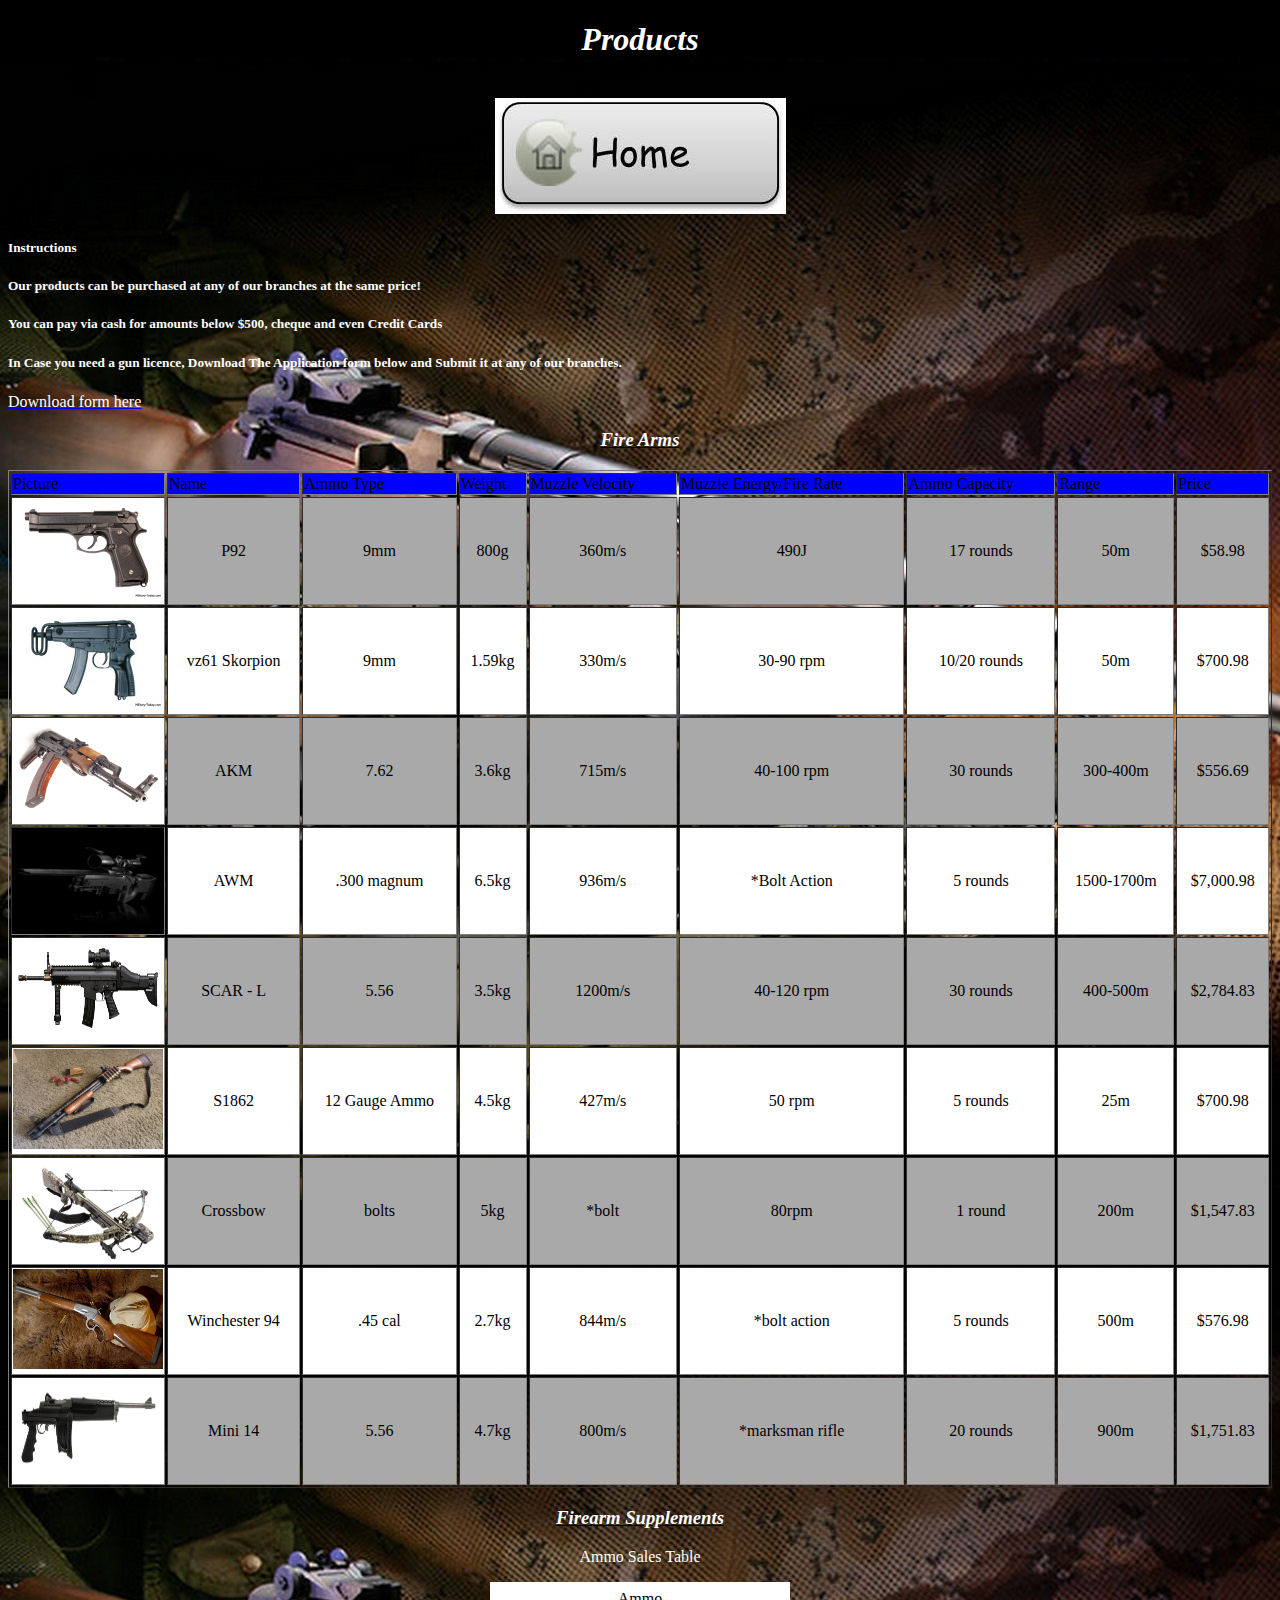
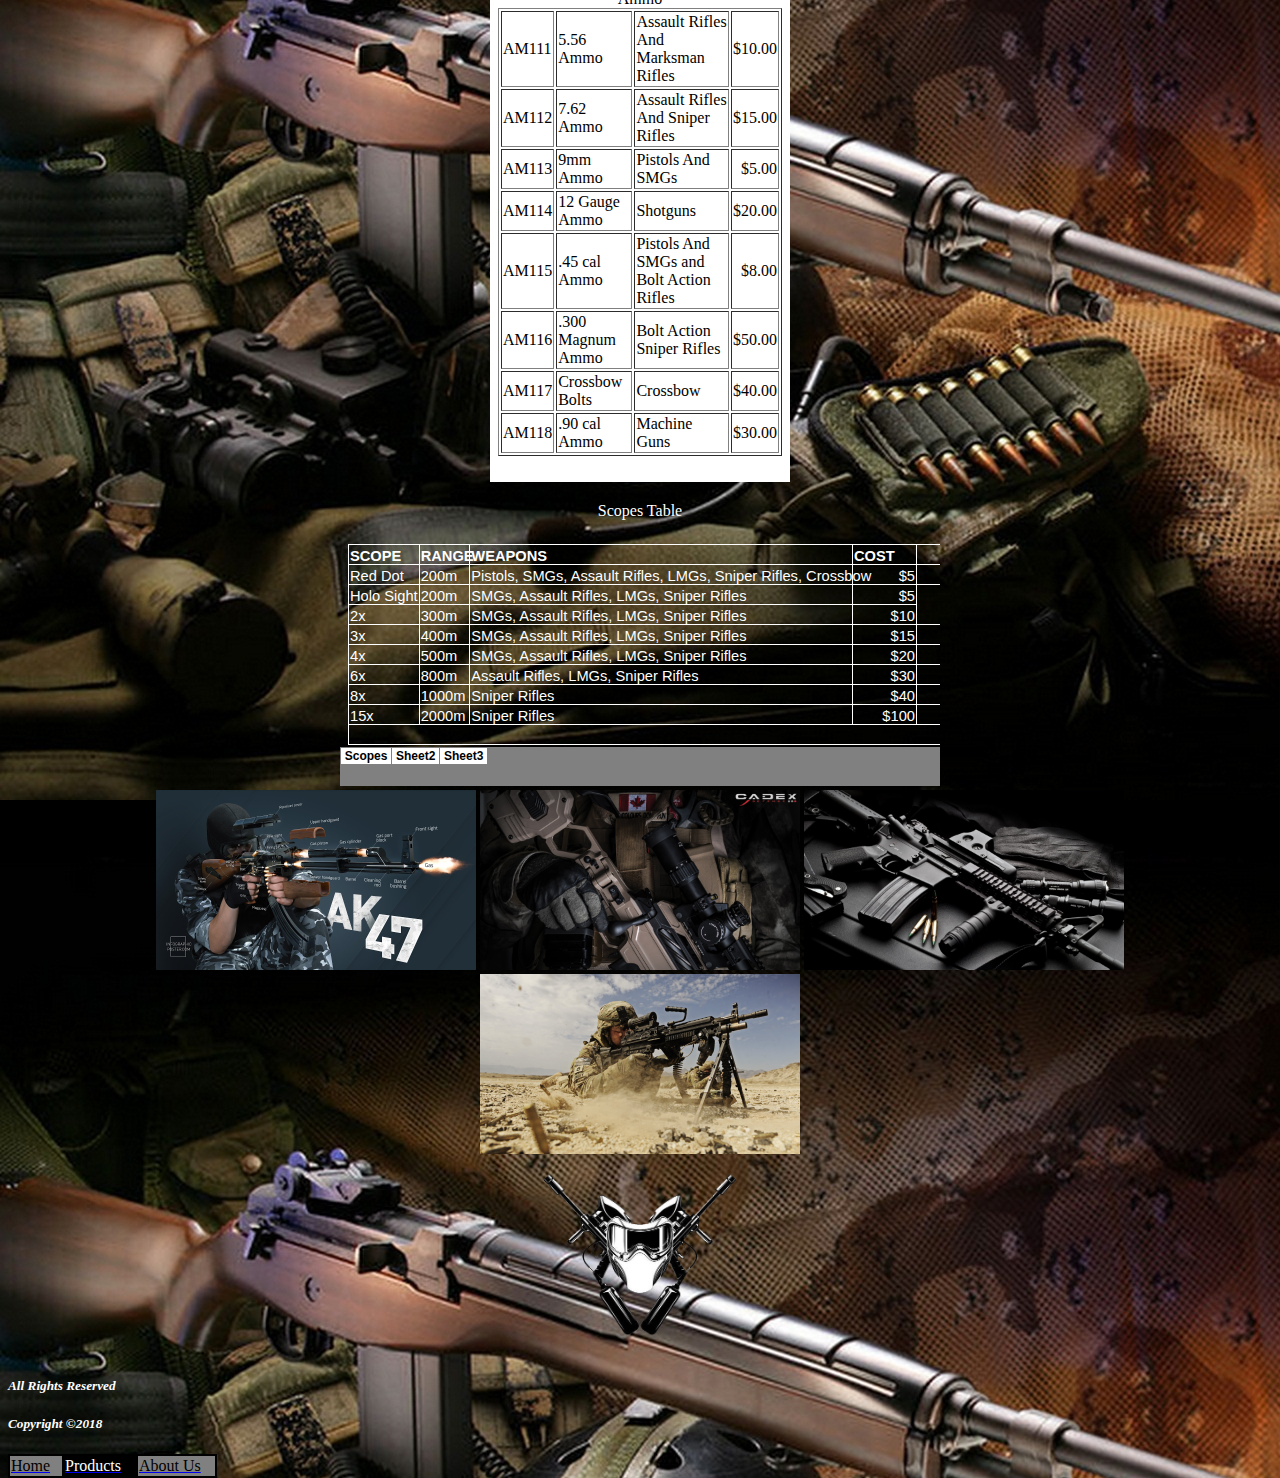
<file: Products Page.html>
<!DOCTYPE html>
<html lang="en">
<head>
    <meta charset="UTF-8">
    <title>MyneRoyale Inc.</title>
</head>
<body background="Files/Background Images/Guns-weapons-background-desktop-new-hd-wallpapers-free-download-guns-images-high-resolution-free-colourful-1600x1200.jpg">
<p><b><i><u><center><h1><font color="white">Products</font></h1></center></u></i></b></p>
<center><embed src="Files/Music/Wonki - Grapes (Vlog No Copyright Music).mp3" autostart="true" width="0" height="0"></center>
<a href="index.html">
    <center> <img src="Files/Buttons/home.jpg" height="116" width="291"/> </center>
</a>
<p><b><u><h5><font color="white">Instructions</font></h5></u></b></p>
<p><h5><font color="white">Our products can be purchased at any of our branches at the same price!</font></h5></p>
<p><h5><font color="white">You can pay via cash for amounts below $500, cheque and even Credit Cards</font></h5></p>
<p><h5><font color="white">In Case you need a gun licence, Download The Application form below and Submit it at any of our branches.</font></h5></p>
<a href="Files/Exports/Application for a Gun License.pdf" download><font color="white">Download form here</font></a>
<p><b><i><u><center><h3><font color="white">Fire Arms</font></h3></center></u></i></b></p>
<table width="100%" border="1" align="center">
    <thead bgcolor="blue">
    <td>Picture</td>
    <td>Name</td>
    <td>Ammo Type</td>
    <td>Weight</td>
    <td>Muzzle Velocity</td>
    <td>Muzzle Energy/Fire Rate</td>
    <td>Ammo Capacity</td>
    <td>Range</td>
    <td>Price</td>
    </thead>
    <tr bgcolor="#a9a9a9">
        <td bgcolor="white" width="150"><img src="Files/Guns/&beretta_92.jpg" height="100" width="150"/></td>
        <td><center>P92</center></td>
        <td><center>9mm</center></td>
        <td><center>800g</center></td>
        <td><center>360m/s</center></td>
        <td><center>490J</center></td>
        <td><center>17 rounds</center></td>
        <td><center>50m</center></td>
        <td><center>$58.98</center></td>
    </tr>
    <tr bgcolor="white">
        <td bgcolor="white" width="150"><img src="Files/Guns/vz_61_scorpion.jpg" height="100" width="150"/></td>
        <td><center>vz61 Skorpion</center></td>
        <td><center>9mm</center></td>
        <td><center>1.59kg</center></td>
        <td><center>330m/s</center></td>
        <td><center>30-90 rpm</center></td>
        <td><center>10/20 rounds</center></td>
        <td><center>50m</center></td>
        <td><center>$700.98</center></td>
    </tr>
    <tr bgcolor="#a9a9a9">
        <td bgcolor="white" width="150"><img src="Files/Guns/&13365.jpg" height="100" width="150"/></td>
        <td><center>AKM</center></td>
        <td><center>7.62</center></td>
        <td><center>3.6kg</center></td>
        <td><center>715m/s</center></td>
        <td><center>40-100 rpm</center></td>
        <td><center>30 rounds</center></td>
        <td><center>300-400m</center></td>
        <td><center>$556.69</center></td>
    </tr>
    <tr bgcolor="white">
        <td bgcolor="black" width="150"><img src="Files/Guns/&55099.jpg" height="100" width="150"/></td>
        <td><center>AWM</center></td>
        <td><center>.300 magnum</center></td>
        <td><center>6.5kg</center></td>
        <td><center>936m/s</center></td>
        <td><center> *Bolt Action </center></td>
        <td><center>5 rounds</center></td>
        <td><center>1500-1700m</center></td>
        <td><center>$7,000.98</center></td>
    </tr>
    <tr bgcolor="#a9a9a9">
        <td bgcolor="white" width="150"><img src="Files/Guns/&144778.jpg" height="100" width="150"/></td>
        <td><center>SCAR - L</center></td>
        <td><center>5.56</center></td>
        <td><center>3.5kg</center></td>
        <td><center> 1200m/s </center></td>
        <td><center>40-120 rpm</center></td>
        <td><center>30 rounds</center></td>
        <td><center>400-500m</center></td>
        <td><center>$2,784.83</center></td>
    </tr>
    <tr bgcolor="white">
        <td bgcolor="white" width="150"><img src="Files/Guns/&262245.jpg" height="100" width="150"/></td>
        <td><center>S1862</center></td>
        <td><center>12 Gauge Ammo</center></td>
        <td><center>4.5kg</center></td>
        <td><center>427m/s</center></td>
        <td><center> 50 rpm </center></td>
        <td><center>5 rounds</center></td>
        <td><center>25m</center></td>
        <td><center>$700.98</center></td>
    </tr>
    <tr bgcolor="#a9a9a9">
        <td bgcolor="white" width="150"><img src="Files/Guns/&294415.jpg" height="100" width="150"/></td>
        <td><center>Crossbow</center></td>
        <td><center>bolts</center></td>
        <td><center>5kg</center></td>
        <td><center> *bolt </center></td>
        <td><center>80rpm</center></td>
        <td><center>1 round</center></td>
        <td><center>200m</center></td>
        <td><center>$1,547.83</center></td>
    </tr>
    <tr bgcolor="white">
        <td bgcolor="white" width="150"><img src="Files/Guns/&487603.jpg" height="100" width="150"/></td>
        <td><center>Winchester 94</center></td>
        <td><center>.45 cal</center></td>
        <td><center>2.7kg</center></td>
        <td><center>844m/s</center></td>
        <td><center> *bolt action </center></td>
        <td><center>5 rounds</center></td>
        <td><center>500m</center></td>
        <td><center>$576.98</center></td>
    </tr>
    <tr bgcolor="#a9a9a9">
        <td bgcolor="white" width="150"><img src="Files/Guns/&384555.jpg" height="100" width="150"/></td>
        <td><center>Mini 14</center></td>
        <td><center>5.56</center></td>
        <td><center>4.7kg</center></td>
        <td><center> 800m/s </center></td>
        <td><center>*marksman rifle</center></td>
        <td><center>20 rounds</center></td>
        <td><center>900m</center></td>
        <td><center>$1,751.83</center></td>
    </tr>
</table>
<p><b><i><u><center><h3><font color="white">Firearm Supplements</font></h3></center></u></i></b></p>
<p><center><font color="white">Ammo Sales Table</font></center></p>
<center><embed src="Files/Exports/Ammo.html" height="500"></center>
<p><center><font color="white">Scopes Table</font></center></p>
<center><embed src="Files/Exports/Scopes.html" height="250" width="600"></center>
<center>
    <img src="Files/Posters/AK Poster.jpg" height="180" width="320"/>
    <img src="Files/Posters/other poster.jpg" height="180" width="320"/>
    <img src="Files/Background Images/Home.jpg" height="180" width="320"/>
    <img src="Files/Guns/781275.jpg" height="180" width="320"/>
</center>
<center>
    <img src="Files/Buttons/il_570xN.1260359103_2sgv.png" width="20%" height="20%"/>
</center>
<p><i><h5><font color="white">All Rights Reserved</font></h5></i></p>
<p><i><h5><font color="white">Copyright ©2018</font></h5></i></p>
<table border="0" align="left" bgcolor="black">
    <tr bgcolor="black">
        <td width="50" bgcolor="gray">
            <a href="index.html"><font color="black">Home</font></a>
        </td>
        <td width="70" bgcolor="black">
            <a href="Products Page.html"><font color="white">Products</font></a>
        </td>
        <td width="75" bgcolor="gray">
            <a href="About Us.html"><font color="black">About Us</font></a>
        </td>
    </tr>
</table>
</body>
</html>
</file>
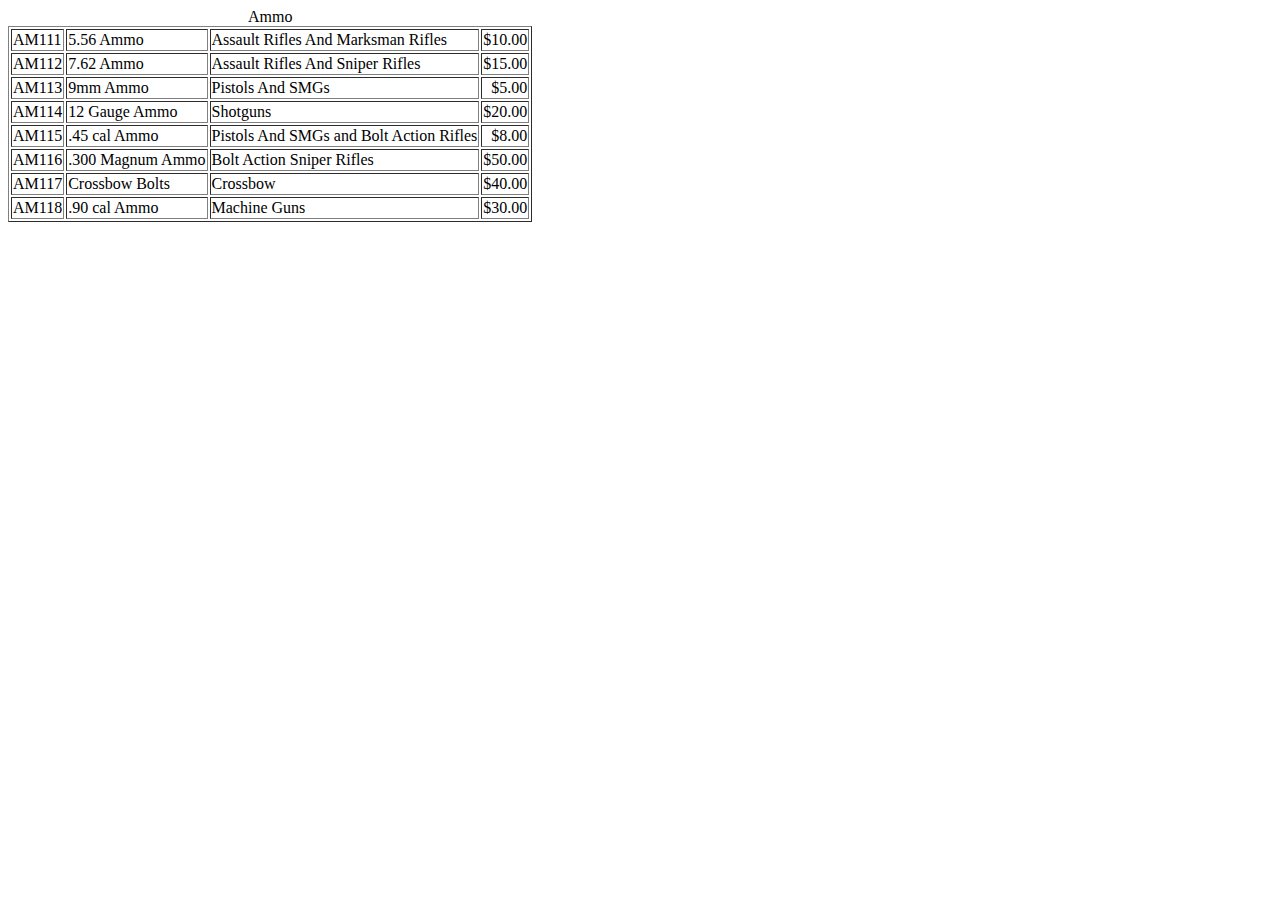
<file: Files/Exports/Ammo.html>
<HTML DIR=LTR>
<HEAD>
<META HTTP-EQUIV="Content-Type" CONTENT="text/html; charset=Windows-1252">
<TITLE>Ammo Types</TITLE>
</HEAD>
<BODY bgcolor="white">
<TABLE DIR=LTR BORDER>
<CAPTION>Ammo</CAPTION>
<TR>
<TD DIR=LTR ALIGN=LEFT>AM111</TD>
<TD DIR=LTR ALIGN=LEFT>5.56 Ammo</TD>
<TD DIR=LTR ALIGN=LEFT>Assault Rifles And Marksman Rifles</TD>
<TD DIR=LTR ALIGN=RIGHT>$10.00</TD>
</TR>
<TR>
<TD DIR=LTR ALIGN=LEFT>AM112</TD>
<TD DIR=LTR ALIGN=LEFT>7.62 Ammo</TD>
<TD DIR=LTR ALIGN=LEFT>Assault Rifles And Sniper Rifles</TD>
<TD DIR=LTR ALIGN=RIGHT>$15.00</TD>
</TR>
<TR>
<TD DIR=LTR ALIGN=LEFT>AM113</TD>
<TD DIR=LTR ALIGN=LEFT>9mm Ammo</TD>
<TD DIR=LTR ALIGN=LEFT>Pistols And SMGs</TD>
<TD DIR=LTR ALIGN=RIGHT>$5.00</TD>
</TR>
<TR>
<TD DIR=LTR ALIGN=LEFT>AM114</TD>
<TD DIR=LTR ALIGN=LEFT>12 Gauge Ammo</TD>
<TD DIR=LTR ALIGN=LEFT>Shotguns</TD>
<TD DIR=LTR ALIGN=RIGHT>$20.00</TD>
</TR>
<TR>
<TD DIR=LTR ALIGN=LEFT>AM115</TD>
<TD DIR=LTR ALIGN=LEFT>.45 cal Ammo</TD>
<TD DIR=LTR ALIGN=LEFT>Pistols And SMGs and Bolt Action Rifles</TD>
<TD DIR=LTR ALIGN=RIGHT>$8.00</TD>
</TR>
<TR>
<TD DIR=LTR ALIGN=LEFT>AM116</TD>
<TD DIR=LTR ALIGN=LEFT>.300 Magnum Ammo</TD>
<TD DIR=LTR ALIGN=LEFT>Bolt Action Sniper Rifles</TD>
<TD DIR=LTR ALIGN=RIGHT>$50.00</TD>
</TR>
<TR>
<TD DIR=LTR ALIGN=LEFT>AM117</TD>
<TD DIR=LTR ALIGN=LEFT>Crossbow Bolts</TD>
<TD DIR=LTR ALIGN=LEFT>Crossbow</TD>
<TD DIR=LTR ALIGN=RIGHT>$40.00</TD>
</TR>
<TR>
<TD DIR=LTR ALIGN=LEFT>AM118</TD>
<TD DIR=LTR ALIGN=LEFT>.90 cal Ammo</TD>
<TD DIR=LTR ALIGN=LEFT>Machine Guns</TD>
<TD DIR=LTR ALIGN=RIGHT>$30.00</TD>
</TR>
</TABLE>
</BODY>
</HTML>
</file>
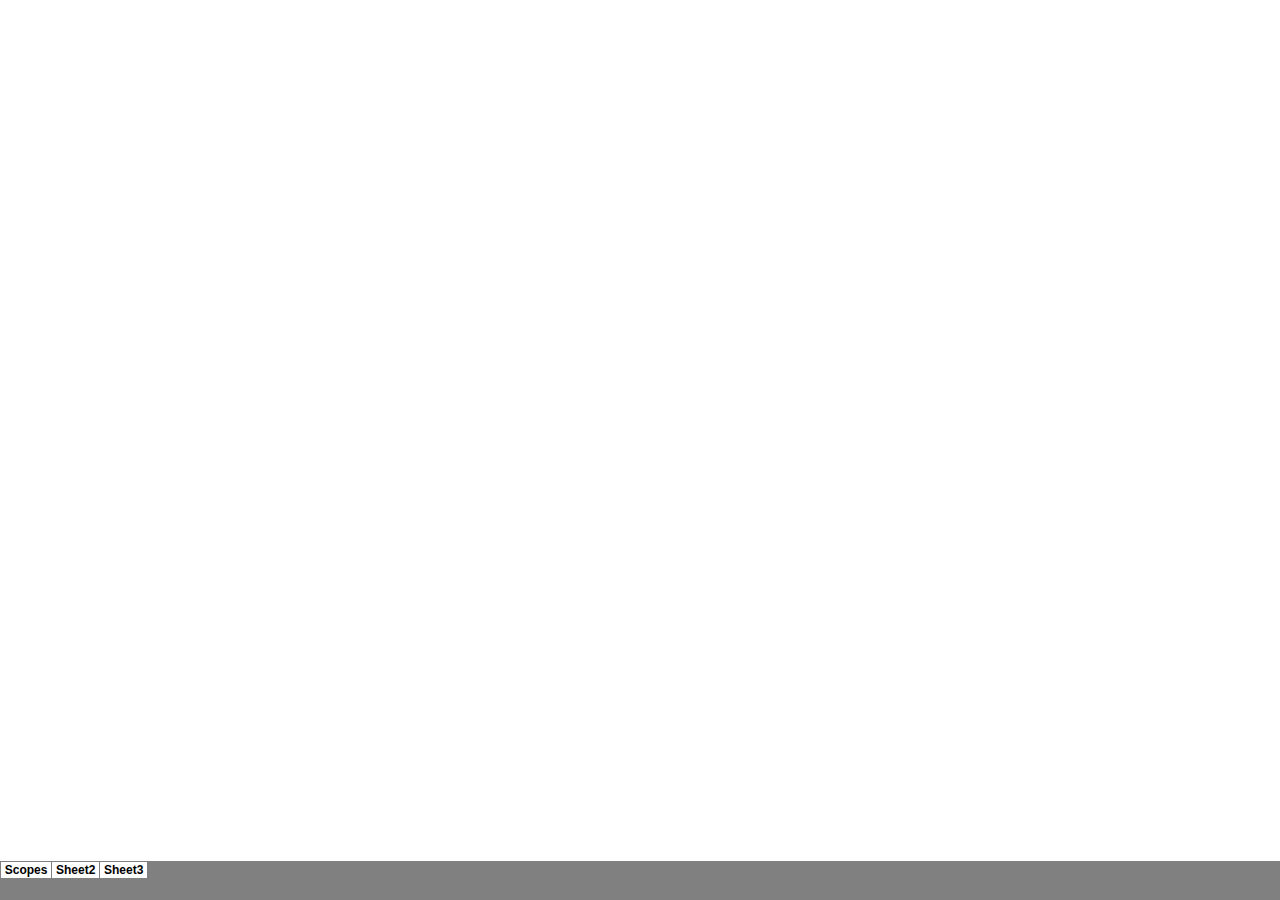
<file: Files/Exports/Scopes.html>
<html xmlns:v="urn:schemas-microsoft-com:vml"
xmlns:o="urn:schemas-microsoft-com:office:office"
xmlns:x="urn:schemas-microsoft-com:office:excel"
xmlns="http://www.w3.org/TR/REC-html40">

<head>
<meta name="Excel Workbook Frameset">
<meta http-equiv=Content-Type content="text/html; charset=windows-1252">
<meta name=ProgId content=Excel.Sheet>
<meta name=Generator content="Microsoft Excel 14">
<link rel=File-List href="Scopes_files/filelist.xml">
<![if !supportTabStrip]>
<link id="shLink" href="Scopes_files/sheet001.html">
<link id="shLink" href="Scopes_files/sheet002.html">
<link id="shLink" href="Scopes_files/sheet003.html">

<link id="shLink">

<script language="JavaScript">
<!--
 var c_lTabs=3;

 var c_rgszSh=new Array(c_lTabs);
 c_rgszSh[0] = "Scopes";
 c_rgszSh[1] = "Sheet2";
 c_rgszSh[2] = "Sheet3";



 var c_rgszClr=new Array(8);
 c_rgszClr[0]="window";
 c_rgszClr[1]="buttonface";
 c_rgszClr[2]="windowframe";
 c_rgszClr[3]="windowtext";
 c_rgszClr[4]="threedlightshadow";
 c_rgszClr[5]="threedhighlight";
 c_rgszClr[6]="threeddarkshadow";
 c_rgszClr[7]="threedshadow";

 var g_iShCur;
 var g_rglTabX=new Array(c_lTabs);

function fnGetIEVer()
{
 var ua=window.navigator.userAgent
 var msie=ua.indexOf("MSIE")
 if (msie>0 && window.navigator.platform=="Win32")
  return parseInt(ua.substring(msie+5,ua.indexOf(".", msie)));
 else
  return 0;
}

function fnBuildFrameset()
{
 var szHTML="<frameset rows=\"*,18\" border=0 width=0 frameborder=no framespacing=0>"+
  "<frame src=\""+document.all.item("shLink")[0].href+"\" name=\"frSheet\" noresize>"+
  "<frameset cols=\"54,*\" border=0 width=0 frameborder=no framespacing=0>"+
  "<frame src=\"\" name=\"frScroll\" marginwidth=0 marginheight=0 scrolling=no>"+
  "<frame src=\"\" name=\"frTabs\" marginwidth=0 marginheight=0 scrolling=no>"+
  "</frameset></frameset><plaintext>";

 with (document) {
  open("text/html","replace");
  write(szHTML);
  close();
 }

 fnBuildTabStrip();
}

function fnBuildTabStrip()
{
 var szHTML=
  "<html><head><style>.clScroll {font:8pt Courier New;color:"+c_rgszClr[6]+";cursor:default;line-height:10pt;}"+
  ".clScroll2 {font:10pt Arial;color:"+c_rgszClr[6]+";cursor:default;line-height:11pt;}</style></head>"+
  "<body onclick=\"event.returnValue=false;\" ondragstart=\"event.returnValue=false;\" onselectstart=\"event.returnValue=false;\" bgcolor="+c_rgszClr[4]+" topmargin=0 leftmargin=0><table cellpadding=0 cellspacing=0 width=100%>"+
  "<tr><td colspan=6 height=1 bgcolor="+c_rgszClr[2]+"></td></tr>"+
  "<tr><td style=\"font:1pt\">&nbsp;<td>"+
  "<td valign=top id=tdScroll class=\"clScroll\" onclick=\"parent.fnFastScrollTabs(0);\" onmouseover=\"parent.fnMouseOverScroll(0);\" onmouseout=\"parent.fnMouseOutScroll(0);\"><a>&#171;</a></td>"+
  "<td valign=top id=tdScroll class=\"clScroll2\" onclick=\"parent.fnScrollTabs(0);\" ondblclick=\"parent.fnScrollTabs(0);\" onmouseover=\"parent.fnMouseOverScroll(1);\" onmouseout=\"parent.fnMouseOutScroll(1);\"><a>&lt</a></td>"+
  "<td valign=top id=tdScroll class=\"clScroll2\" onclick=\"parent.fnScrollTabs(1);\" ondblclick=\"parent.fnScrollTabs(1);\" onmouseover=\"parent.fnMouseOverScroll(2);\" onmouseout=\"parent.fnMouseOutScroll(2);\"><a>&gt</a></td>"+
  "<td valign=top id=tdScroll class=\"clScroll\" onclick=\"parent.fnFastScrollTabs(1);\" onmouseover=\"parent.fnMouseOverScroll(3);\" onmouseout=\"parent.fnMouseOutScroll(3);\"><a>&#187;</a></td>"+
  "<td style=\"font:1pt\">&nbsp;<td></tr></table></body></html>";

 with (frames['frScroll'].document) {
  open("text/html","replace");
  write(szHTML);
  close();
 }

 szHTML =
  "<html><head>"+
  "<style>A:link,A:visited,A:active {text-decoration:none;"+"color:"+c_rgszClr[3]+";}"+
  ".clTab {cursor:hand;background:"+c_rgszClr[1]+";font:9pt Arial;padding-left:3px;padding-right:3px;text-align:center;}"+
  ".clBorder {background:"+c_rgszClr[2]+";font:1pt;}"+
  "</style></head><body onload=\"parent.fnInit();\" onselectstart=\"event.returnValue=false;\" ondragstart=\"event.returnValue=false;\" bgcolor="+c_rgszClr[4]+
  " topmargin=0 leftmargin=0><table id=tbTabs cellpadding=0 cellspacing=0>";

 var iCellCount=(c_lTabs+1)*2;

 var i;
 for (i=0;i<iCellCount;i+=2)
  szHTML+="<col width=1><col>";

 var iRow;
 for (iRow=0;iRow<6;iRow++) {

  szHTML+="<tr>";

  if (iRow==5)
   szHTML+="<td colspan="+iCellCount+"></td>";
  else {
   if (iRow==0) {
    for(i=0;i<iCellCount;i++)
     szHTML+="<td height=1 class=\"clBorder\"></td>";
   } else if (iRow==1) {
    for(i=0;i<c_lTabs;i++) {
     szHTML+="<td height=1 nowrap class=\"clBorder\">&nbsp;</td>";
     szHTML+=
      "<td id=tdTab height=1 nowrap class=\"clTab\" onmouseover=\"parent.fnMouseOverTab("+i+");\" onmouseout=\"parent.fnMouseOutTab("+i+");\">"+
      "<a href=\""+document.all.item("shLink")[i].href+"\" target=\"frSheet\" id=aTab>&nbsp;"+c_rgszSh[i]+"&nbsp;</a></td>";
    }
    szHTML+="<td id=tdTab height=1 nowrap class=\"clBorder\"><a id=aTab>&nbsp;</a></td><td width=100%></td>";
   } else if (iRow==2) {
    for (i=0;i<c_lTabs;i++)
     szHTML+="<td height=1></td><td height=1 class=\"clBorder\"></td>";
    szHTML+="<td height=1></td><td height=1></td>";
   } else if (iRow==3) {
    for (i=0;i<iCellCount;i++)
     szHTML+="<td height=1></td>";
   } else if (iRow==4) {
    for (i=0;i<c_lTabs;i++)
     szHTML+="<td height=1 width=1></td><td height=1></td>";
    szHTML+="<td height=1 width=1></td><td></td>";
   }
  }
  szHTML+="</tr>";
 }

 szHTML+="</table></body></html>";
 with (frames['frTabs'].document) {
  open("text/html","replace");
  charset=document.charset;
  write(szHTML);
  close();
 }
}

function fnInit()
{
 g_rglTabX[0]=0;
 var i;
 for (i=1;i<=c_lTabs;i++)
  with (frames['frTabs'].document.all.tbTabs.rows[1].cells[fnTabToCol(i-1)])
   g_rglTabX[i]=offsetLeft+offsetWidth-6;
}

function fnTabToCol(iTab)
{
 return 2*iTab+1;
}

function fnNextTab(fDir)
{
 var iNextTab=-1;
 var i;

 with (frames['frTabs'].document.body) {
  if (fDir==0) {
   if (scrollLeft>0) {
    for (i=0;i<c_lTabs&&g_rglTabX[i]<scrollLeft;i++);
    if (i<c_lTabs)
     iNextTab=i-1;
   }
  } else {
   if (g_rglTabX[c_lTabs]+6>offsetWidth+scrollLeft) {
    for (i=0;i<c_lTabs&&g_rglTabX[i]<=scrollLeft;i++);
    if (i<c_lTabs)
     iNextTab=i;
   }
  }
 }
 return iNextTab;
}

function fnScrollTabs(fDir)
{
 var iNextTab=fnNextTab(fDir);

 if (iNextTab>=0) {
  frames['frTabs'].scroll(g_rglTabX[iNextTab],0);
  return true;
 } else
  return false;
}

function fnFastScrollTabs(fDir)
{
 if (c_lTabs>16)
  frames['frTabs'].scroll(g_rglTabX[fDir?c_lTabs-1:0],0);
 else
  if (fnScrollTabs(fDir)>0) window.setTimeout("fnFastScrollTabs("+fDir+");",5);
}

function fnSetTabProps(iTab,fActive)
{
 var iCol=fnTabToCol(iTab);
 var i;

 if (iTab>=0) {
  with (frames['frTabs'].document.all) {
   with (tbTabs) {
    for (i=0;i<=4;i++) {
     with (rows[i]) {
      if (i==0)
       cells[iCol].style.background=c_rgszClr[fActive?0:2];
      else if (i>0 && i<4) {
       if (fActive) {
        cells[iCol-1].style.background=c_rgszClr[2];
        cells[iCol].style.background=c_rgszClr[0];
        cells[iCol+1].style.background=c_rgszClr[2];
       } else {
        if (i==1) {
         cells[iCol-1].style.background=c_rgszClr[2];
         cells[iCol].style.background=c_rgszClr[1];
         cells[iCol+1].style.background=c_rgszClr[2];
        } else {
         cells[iCol-1].style.background=c_rgszClr[4];
         cells[iCol].style.background=c_rgszClr[(i==2)?2:4];
         cells[iCol+1].style.background=c_rgszClr[4];
        }
       }
      } else
       cells[iCol].style.background=c_rgszClr[fActive?2:4];
     }
    }
   }
   with (aTab[iTab].style) {
    cursor=(fActive?"default":"hand");
    color=c_rgszClr[3];
   }
  }
 }
}

function fnMouseOverScroll(iCtl)
{
 frames['frScroll'].document.all.tdScroll[iCtl].style.color=c_rgszClr[7];
}

function fnMouseOutScroll(iCtl)
{
 frames['frScroll'].document.all.tdScroll[iCtl].style.color=c_rgszClr[6];
}

function fnMouseOverTab(iTab)
{
 if (iTab!=g_iShCur) {
  var iCol=fnTabToCol(iTab);
  with (frames['frTabs'].document.all) {
   tdTab[iTab].style.background=c_rgszClr[5];
  }
 }
}

function fnMouseOutTab(iTab)
{
 if (iTab>=0) {
  var elFrom=frames['frTabs'].event.srcElement;
  var elTo=frames['frTabs'].event.toElement;

  if ((!elTo) ||
   (elFrom.tagName==elTo.tagName) ||
   (elTo.tagName=="A" && elTo.parentElement!=elFrom) ||
   (elFrom.tagName=="A" && elFrom.parentElement!=elTo)) {

   if (iTab!=g_iShCur) {
    with (frames['frTabs'].document.all) {
     tdTab[iTab].style.background=c_rgszClr[1];
    }
   }
  }
 }
}

function fnSetActiveSheet(iSh)
{
 if (iSh!=g_iShCur) {
  fnSetTabProps(g_iShCur,false);
  fnSetTabProps(iSh,true);
  g_iShCur=iSh;
 }
}

 window.g_iIEVer=fnGetIEVer();
 if (window.g_iIEVer>=4)
  fnBuildFrameset();
//-->
</script>
<![endif]><!--[if gte mso 9]><xml>
 <x:ExcelWorkbook>
  <x:ExcelWorksheets>
   <x:ExcelWorksheet>
    <x:Name>Scopes</x:Name>
    <x:WorksheetSource HRef="Scopes_files/sheet001.html"/>
   </x:ExcelWorksheet>
   <x:ExcelWorksheet>
    <x:Name>Sheet2</x:Name>
    <x:WorksheetSource HRef="Scopes_files/sheet002.html"/>
   </x:ExcelWorksheet>
   <x:ExcelWorksheet>
    <x:Name>Sheet3</x:Name>
    <x:WorksheetSource HRef="Scopes_files/sheet003.html"/>
   </x:ExcelWorksheet>
  </x:ExcelWorksheets>
  <x:Stylesheet HRef="Scopes_files/stylesheet.css"/>
  <x:WindowHeight>8520</x:WindowHeight>
  <x:WindowWidth>20115</x:WindowWidth>
  <x:WindowTopX>240</x:WindowTopX>
  <x:WindowTopY>90</x:WindowTopY>
  <x:ProtectStructure>False</x:ProtectStructure>
  <x:ProtectWindows>False</x:ProtectWindows>
 </x:ExcelWorkbook>
</xml><![endif]-->
</head>

<frameset rows="*,39" border=0 width=0 frameborder=no framespacing=0>
 <frame src="Scopes_files/sheet001.html" name="frSheet">
 <frame src="Scopes_files/tabstrip.html" name="frTabs" marginwidth=0 marginheight=0>
 <noframes>
  <body>
   <p>This page uses frames, but your browser doesn't support them.</p>
  </body>
 </noframes>
</frameset>
</html>
</file>
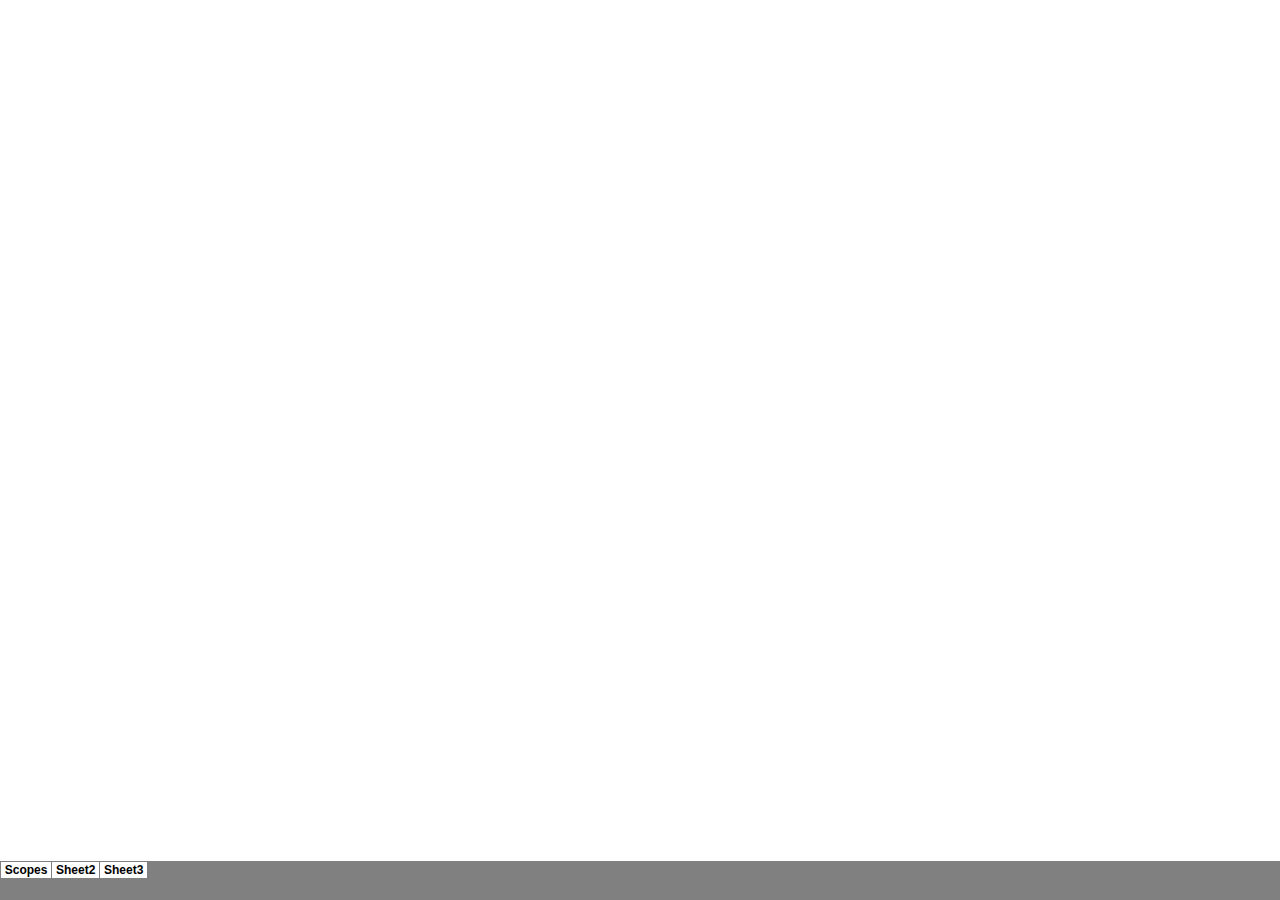
<file: Files/Exports/Scopes_files/sheet001.html>
<html xmlns:v="urn:schemas-microsoft-com:vml"
xmlns:o="urn:schemas-microsoft-com:office:office"
xmlns:x="urn:schemas-microsoft-com:office:excel"
xmlns="http://www.w3.org/TR/REC-html40">

<head>
<meta http-equiv=Content-Type content="text/html; charset=windows-1252">
<meta name=ProgId content=Excel.Sheet>
<meta name=Generator content="Microsoft Excel 14">
<link id=Main-File rel=Main-File href="../Scopes.html">
<link rel=File-List href=filelist.xml>
<link rel=Stylesheet href=stylesheet.css>
<style>
<!--table
	{mso-displayed-decimal-separator:"\.";
	mso-displayed-thousand-separator:"\,";}
@page
	{margin:.75in .7in .75in .7in;
	mso-header-margin:.3in;
	mso-footer-margin:.3in;}
-->
</style>
<![if !supportTabStrip]><script language="JavaScript">
<!--
function fnUpdateTabs()
 {
  if (parent.window.g_iIEVer>=4) {
   if (parent.document.readyState=="complete"
    && parent.frames['frTabs'].document.readyState=="complete")
   parent.fnSetActiveSheet(0);
  else
   window.setTimeout("fnUpdateTabs();",150);
 }
}

if (window.name!="frSheet")
 window.location.replace("../Scopes.html");
else
 fnUpdateTabs();
//-->
</script>
<![endif]>
</head>

<body link=blue vlink=purple>

<table border=0 cellpadding=0 cellspacing=0 width=630 style='border-collapse:
 collapse;table-layout:fixed;width:474pt'>
 <col width=70 style='mso-width-source:userset;mso-width-alt:2560;width:53pt'>
 <col width=50 style='mso-width-source:userset;mso-width-alt:1828;width:38pt'>
 <col width=382 style='mso-width-source:userset;mso-width-alt:13970;width:287pt'>
 <col width=64 span=2 style='width:48pt'>
 <tr class=xl65 height=20 style='height:15.0pt'>
  <td height=20 class=xl78 width=70 style='height:15.0pt;width:53pt'>SCOPE</td>
  <td class=xl78 width=50 style='border-left:none;width:38pt'>RANGE</td>
  <td class=xl78 width=382 style='border-left:none;width:287pt'>WEAPONS</td>
  <td class=xl78 width=64 style='border-left:none;width:48pt'>COST</td>
  <td class=xl80 width=64 style='width:48pt'>&nbsp;</td>
 </tr>
 <tr height=20 style='height:15.0pt'>
  <td height=20 class=xl74 style='height:15.0pt;border-top:none'>Red Dot</td>
  <td class=xl75 style='border-top:none'>200m</td>
  <td class=xl70 style='border-top:none;border-left:none'>Pistols, SMGs,
  Assault Rifles, LMGs, Sniper Rifles, Crossbow</td>
  <td class=xl81 align=right style='border-left:none'>$5 </td>
  <td class=xl69>&nbsp;</td>
 </tr>
 <tr height=20 style='height:15.0pt'>
  <td height=20 class=xl74 style='height:15.0pt'>Holo Sight</td>
  <td class=xl75>200m</td>
  <td class=xl70 style='border-top:none;border-left:none'>SMGs, Assault Rifles,
  LMGs, Sniper Rifles</td>
  <td class=xl79 align=right>$5 </td>
  <td class=xl66>&nbsp;</td>
 </tr>
 <tr height=20 style='height:15.0pt'>
  <td height=20 class=xl70 style='height:15.0pt'>2x</td>
  <td class=xl76>300m</td>
  <td class=xl82 style='border-left:none'>SMGs, Assault Rifles, LMGs, Sniper
  Rifles</td>
  <td class=xl83 align=right>$10 </td>
  <td class=xl66>&nbsp;</td>
 </tr>
 <tr height=20 style='height:15.0pt'>
  <td height=20 class=xl73 style='height:15.0pt'>3x</td>
  <td class=xl73 style='border-left:none'>400m</td>
  <td class=xl70 style='border-left:none'>SMGs, Assault Rifles, LMGs, Sniper
  Rifles</td>
  <td class=xl85 align=right style='border-left:none'>$15 </td>
  <td class=xl84>&nbsp;</td>
 </tr>
 <tr height=20 style='height:15.0pt'>
  <td height=20 class=xl70 style='height:15.0pt;border-top:none'>4x</td>
  <td class=xl70 style='border-top:none;border-left:none'>500m</td>
  <td class=xl70 style='border-top:none;border-left:none'>SMGs, Assault Rifles,
  LMGs, Sniper Rifles</td>
  <td class=xl85 align=right style='border-top:none;border-left:none'>$20 </td>
  <td class=xl69>&nbsp;</td>
 </tr>
 <tr height=20 style='height:15.0pt'>
  <td height=20 class=xl77 style='height:15.0pt'>6x</td>
  <td class=xl72>800m</td>
  <td class=xl73>Assault Rifles, LMGs, Sniper Rifles</td>
  <td class=xl85 align=right style='border-top:none;border-left:none'>$30 </td>
  <td class=xl69>&nbsp;</td>
 </tr>
 <tr height=20 style='height:15.0pt'>
  <td height=20 class=xl70 style='height:15.0pt'>8x</td>
  <td class=xl70 style='border-top:none;border-left:none'>1000m</td>
  <td class=xl70 style='border-top:none;border-left:none'>Sniper Rifles</td>
  <td class=xl85 align=right style='border-top:none;border-left:none'>$40 </td>
  <td class=xl84 style='border-top:none'>&nbsp;</td>
 </tr>
 <tr height=20 style='height:15.0pt'>
  <td height=20 class=xl72 style='height:15.0pt'>15x</td>
  <td class=xl73>2000m</td>
  <td class=xl71>Sniper Rifles</td>
  <td class=xl85 align=right style='border-top:none;border-left:none'>$100 </td>
  <td class=xl69>&nbsp;</td>
 </tr>
 <tr height=20 style='height:15.0pt'>
  <td height=20 class=xl67 style='height:15.0pt'>&nbsp;</td>
  <td class=xl68>&nbsp;</td>
  <td class=xl68>&nbsp;</td>
  <td class=xl68>&nbsp;</td>
  <td class=xl69>&nbsp;</td>
 </tr>
 <![if supportMisalignedColumns]>
 <tr height=0 style='display:none'>
  <td width=70 style='width:53pt'></td>
  <td width=50 style='width:38pt'></td>
  <td width=382 style='width:287pt'></td>
  <td width=64 style='width:48pt'></td>
  <td width=64 style='width:48pt'></td>
 </tr>
 <![endif]>
</table>

</body>

</html>
</file>
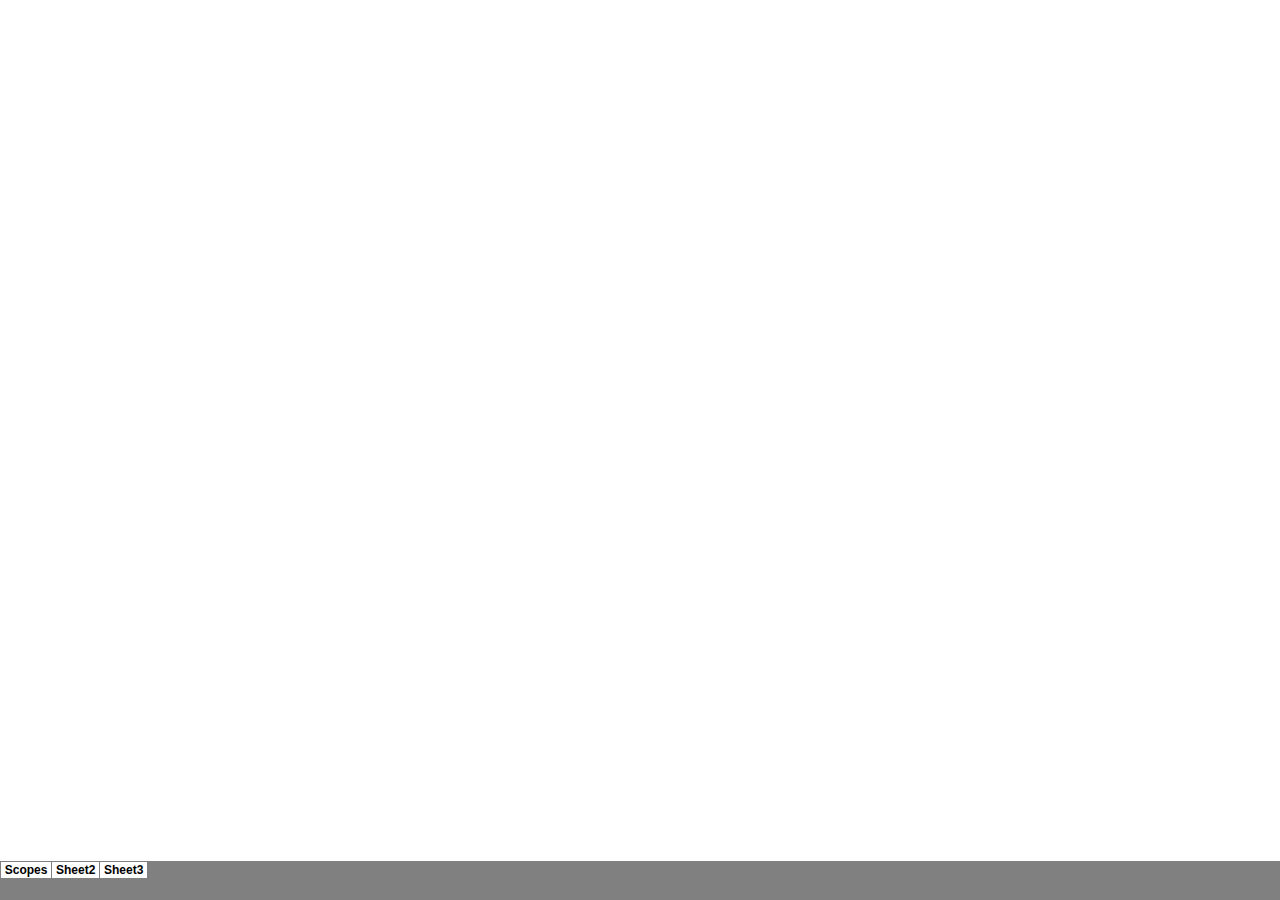
<file: Files/Exports/Scopes_files/sheet002.html>
<html xmlns:v="urn:schemas-microsoft-com:vml"
xmlns:o="urn:schemas-microsoft-com:office:office"
xmlns:x="urn:schemas-microsoft-com:office:excel"
xmlns="http://www.w3.org/TR/REC-html40">

<head>
<meta http-equiv=Content-Type content="text/html; charset=windows-1252">
<meta name=ProgId content=Excel.Sheet>
<meta name=Generator content="Microsoft Excel 14">
<link id=Main-File rel=Main-File href="../Scopes.html">
<link rel=File-List href=filelist.xml>
<link rel=Stylesheet href=stylesheet.css>
<style>
<!--table
	{mso-displayed-decimal-separator:"\.";
	mso-displayed-thousand-separator:"\,";}
@page
	{margin:.75in .7in .75in .7in;
	mso-header-margin:.3in;
	mso-footer-margin:.3in;}
-->
</style>
<![if !supportTabStrip]><script language="JavaScript">
<!--
function fnUpdateTabs()
 {
  if (parent.window.g_iIEVer>=4) {
   if (parent.document.readyState=="complete"
    && parent.frames['frTabs'].document.readyState=="complete")
   parent.fnSetActiveSheet(1);
  else
   window.setTimeout("fnUpdateTabs();",150);
 }
}

if (window.name!="frSheet")
 window.location.replace("../Scopes.html");
else
 fnUpdateTabs();
//-->
</script>
<![endif]>
</head>

<body link=blue vlink=purple>

<table border=0 cellpadding=0 cellspacing=0 width=64 style='border-collapse:
 collapse;table-layout:fixed;width:48pt'>
 <col width=64 style='width:48pt'>
 <tr height=20 style='height:15.0pt'>
  <td height=20 width=64 style='height:15.0pt;width:48pt'></td>
 </tr>
 <![if supportMisalignedColumns]>
 <tr height=0 style='display:none'>
  <td width=64 style='width:48pt'></td>
 </tr>
 <![endif]>
</table>

</body>

</html>
</file>
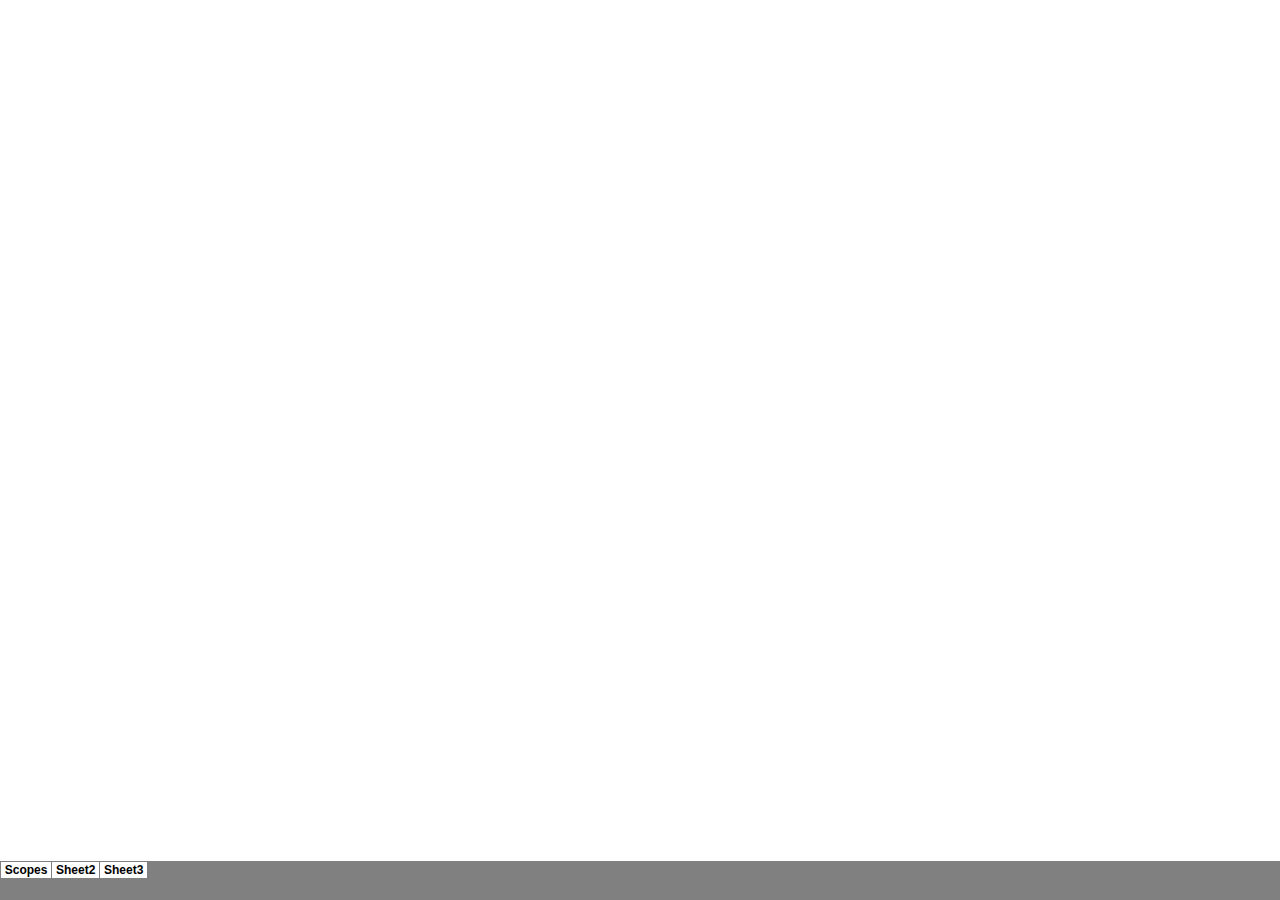
<file: Files/Exports/Scopes_files/sheet003.html>
<html xmlns:v="urn:schemas-microsoft-com:vml"
xmlns:o="urn:schemas-microsoft-com:office:office"
xmlns:x="urn:schemas-microsoft-com:office:excel"
xmlns="http://www.w3.org/TR/REC-html40">

<head>
<meta http-equiv=Content-Type content="text/html; charset=windows-1252">
<meta name=ProgId content=Excel.Sheet>
<meta name=Generator content="Microsoft Excel 14">
<link id=Main-File rel=Main-File href="../Scopes.html">
<link rel=File-List href=filelist.xml>
<link rel=Stylesheet href=stylesheet.css>
<style>
<!--table
	{mso-displayed-decimal-separator:"\.";
	mso-displayed-thousand-separator:"\,";}
@page
	{margin:.75in .7in .75in .7in;
	mso-header-margin:.3in;
	mso-footer-margin:.3in;}
-->
</style>
<![if !supportTabStrip]><script language="JavaScript">
<!--
function fnUpdateTabs()
 {
  if (parent.window.g_iIEVer>=4) {
   if (parent.document.readyState=="complete"
    && parent.frames['frTabs'].document.readyState=="complete")
   parent.fnSetActiveSheet(2);
  else
   window.setTimeout("fnUpdateTabs();",150);
 }
}

if (window.name!="frSheet")
 window.location.replace("../Scopes.html");
else
 fnUpdateTabs();
//-->
</script>
<![endif]>
</head>

<body link=blue vlink=purple>

<table border=0 cellpadding=0 cellspacing=0 width=64 style='border-collapse:
 collapse;table-layout:fixed;width:48pt'>
 <col width=64 style='width:48pt'>
 <tr height=20 style='height:15.0pt'>
  <td height=20 width=64 style='height:15.0pt;width:48pt'></td>
 </tr>
 <![if supportMisalignedColumns]>
 <tr height=0 style='display:none'>
  <td width=64 style='width:48pt'></td>
 </tr>
 <![endif]>
</table>

</body>

</html>
</file>
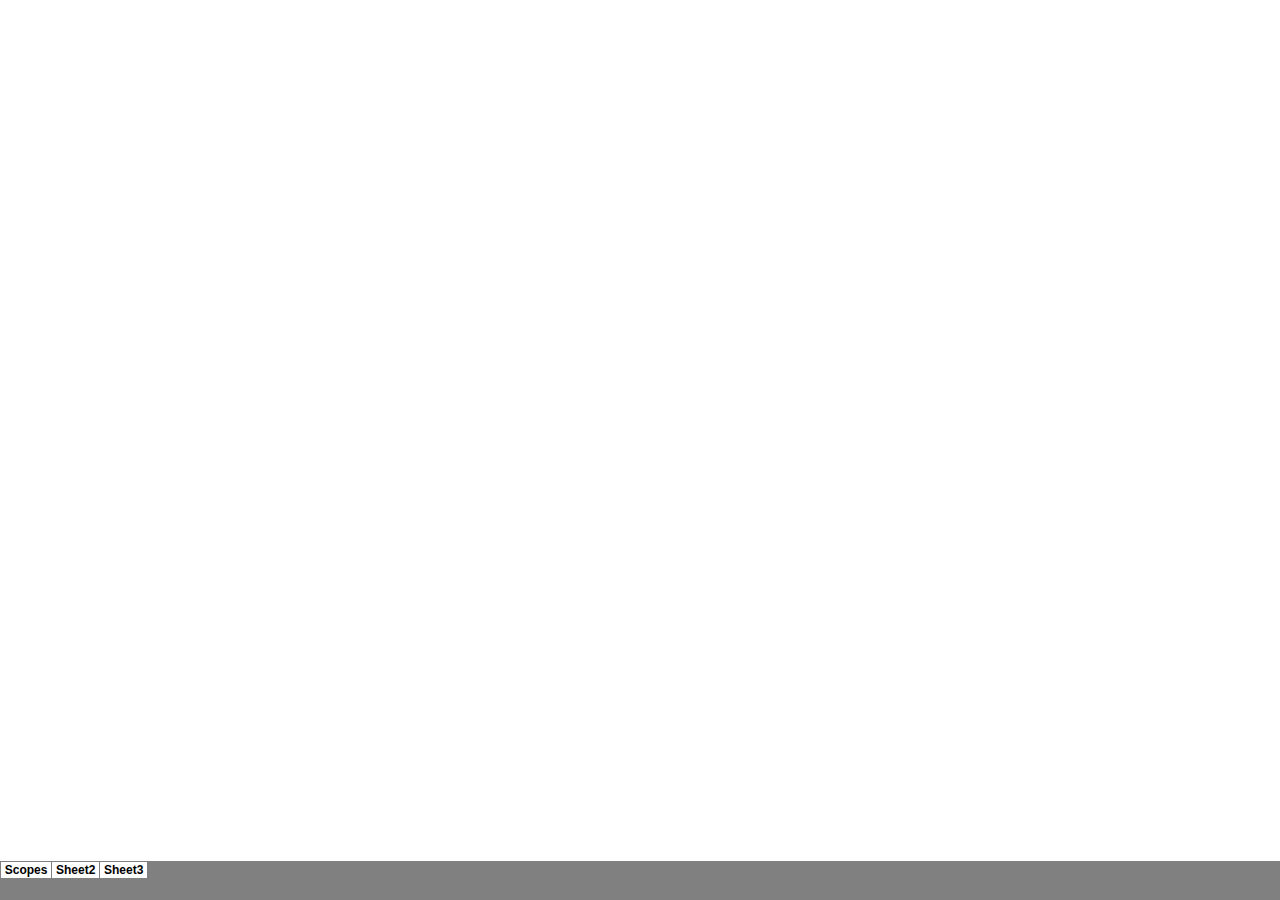
<file: Files/Exports/Scopes_files/tabstrip.html>
<html>
<head>
<meta http-equiv=Content-Type content="text/html; charset=windows-1252">
<meta name=ProgId content=Excel.Sheet>
<meta name=Generator content="Microsoft Excel 14">
<link id=Main-File rel=Main-File href="../Scopes.html">

<script language="JavaScript">
<!--
if (window.name!="frTabs")
 window.location.replace(document.all.item("Main-File").href);
//-->
</script>
<style>
<!--
A {
    text-decoration:none;
    color:#000000;
    font-size:9pt;
}
-->
</style>
</head>
<body topmargin=0 leftmargin=0 bgcolor="#808080">
<table border=0 cellspacing=1>
 <tr>
 <td bgcolor="#FFFFFF" nowrap><b><small><small>&nbsp;<a href="sheet001.html" target="frSheet"><font face="Arial" color="#000000">Scopes</font></a>&nbsp;</small></small></b></td>
 <td bgcolor="#FFFFFF" nowrap><b><small><small>&nbsp;<a href="sheet002.html" target="frSheet"><font face="Arial" color="#000000">Sheet2</font></a>&nbsp;</small></small></b></td>
 <td bgcolor="#FFFFFF" nowrap><b><small><small>&nbsp;<a href="sheet003.html" target="frSheet"><font face="Arial" color="#000000">Sheet3</font></a>&nbsp;</small></small></b></td>

 </tr>
</table>
</body>
</html>
</file>
